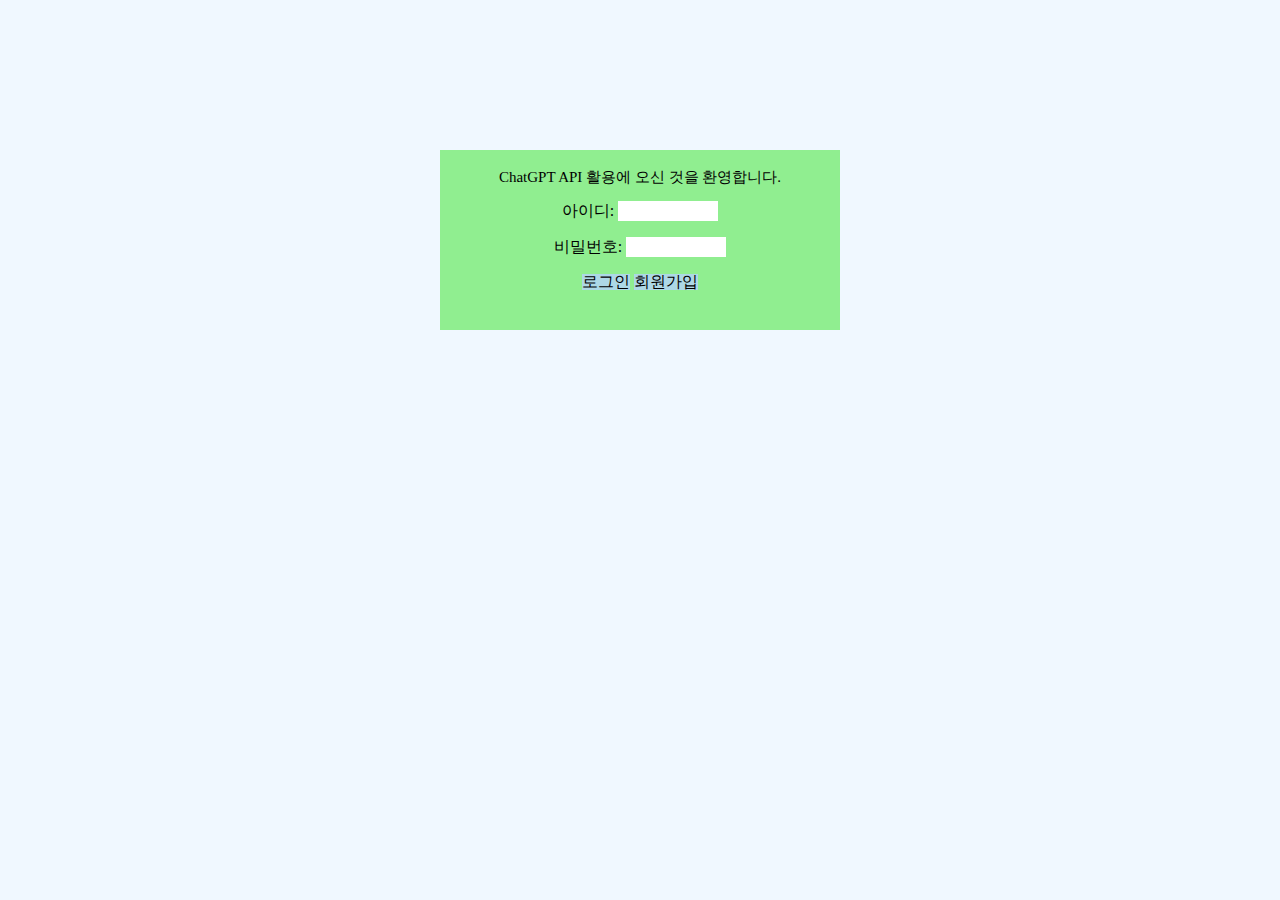
<file: front/index.html>
<!DOCTYPE html>
<html lang="ko-KR">
<head>
    <meta charset="UTF-8">
    <meta name="viewport" content="width=device-width, initial-scale=1.0">
    <link rel="stylesheet" href="reset.css">
    <link rel="stylesheet" href="001.css">
    <title>Login</title>
</head>
<body>
    <section class="login-wrap">
        <h2 class="sr-only">로그인</h2>
        <p>ChatGPT API 활용에 오신 것을 환영합니다.</p><br>
        <label for="username">아이디:</label>
        <input type="text" id="username" name="username" /><br><br>
        <label for="password">비밀번호:</label>
        <input type="password" id="password" name="password" /><br><br>
        <button type="button" id="logbtn">로그인</button>
        <button type="button" id="signbtn">회원가입</button>
    </section>

    <section class="signup-wrap" style="display: none;">
    <h2 class="sr-only">회원가입</h2>
    <label for="signup-username">아이디:</label>
    <input type="text" id="signup-username"><br><br>
    <label for="signup-email">이메일:</label>
    <input type="email" id="signup-email"><br><br>
    <label for="signup-password">비밀번호:</label>
    <input type="password" id="signup-password"><br><br><br>
    <button type="button" id="signup-submit">회원가입</button>
</section>

    <script src="001.js"></script>
</body>
</html>
</file>
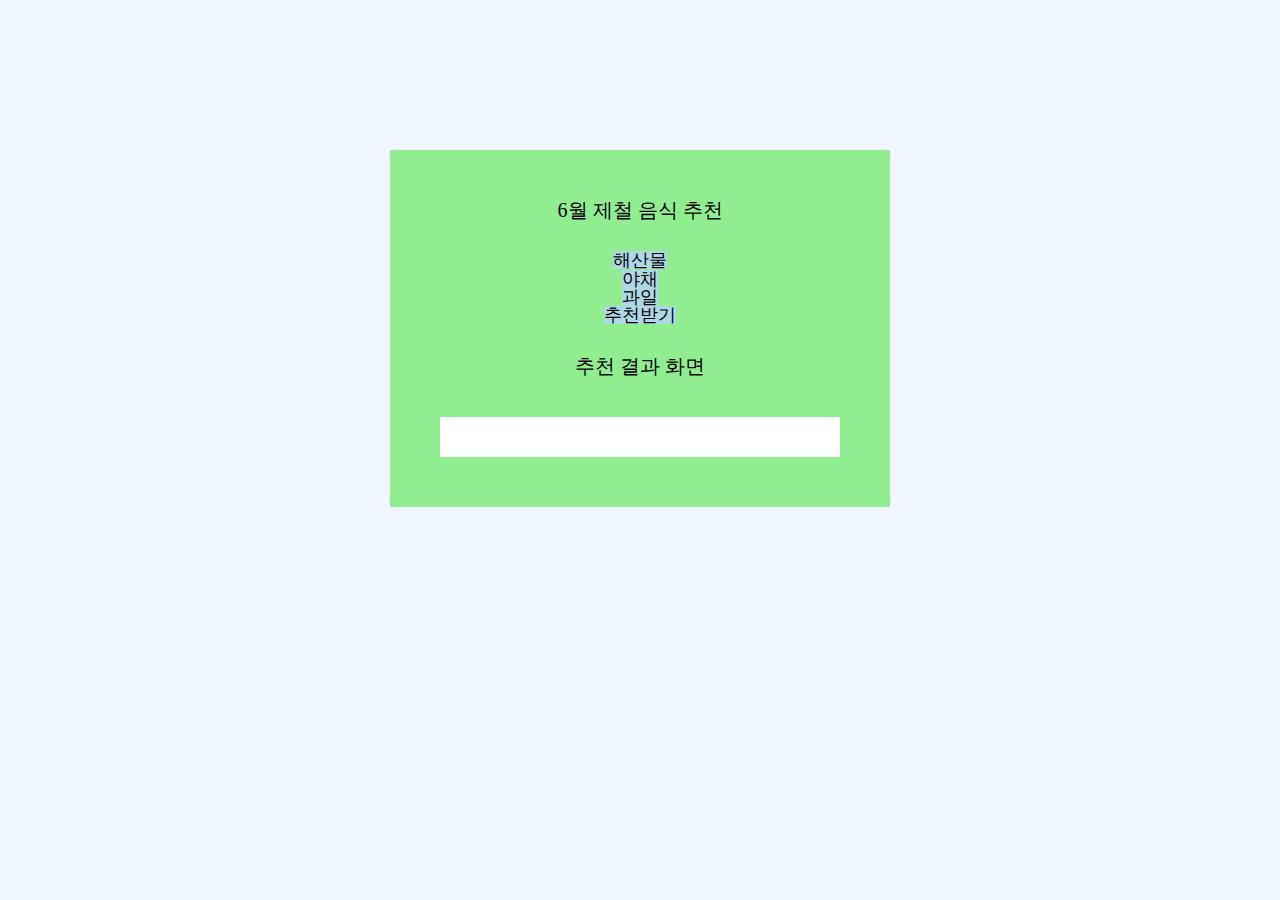
<file: front/index2.html>
<!DOCTYPE html>
<html lang="ko-KR">
<head>
    <meta charset="UTF-8">
    <meta name="viewport" content="width=device-width, initial-scale=1.0">
    <link rel="stylesheet" href="reset.css">
    <link rel="stylesheet" href="001.css">
    <title>food</title>
</head>
<body>
    <section class="food-wrap">
        <h2>6월 제철 음식 추천</h2><br>
        <div id="foodbtn">
            <button id="seafoodbtn" data-type="해산물">해산물</button><br>
            <button id="vegetablebtn" data-type="야채">야채</button><br>
            <button id="fruitbtn" data-type="과일">과일</button><br>
            <button id="randombtn" data-type="추천받기">추천받기</button>
        </div><br><br>

        <h2>추천 결과 화면</h2><br>
        <ul id="foodresult"></ul>
    </section>
    <script src="002.js"></script>
</body>
</html>
</file>
<file: front/001.css>
body {
            background-color: aliceblue;
        }
        .login-wrap {
            background-color: lightgreen;
            width: 400px;
            height: 180px;
            padding: 20px;
            margin: 150px auto;
            text-align: center;
        }
        .login-wrap p {
            font-size: 15px;
        }
        .login-wrap input{
            width: 100px;
            height: 20px;
        }
        .login-wrap button {
            background-color: lightblue;
        }
        .signup-wrap {
            background-color: lightgreen;
            width: 500px;
            height: 200px;
            padding: 30px;
            margin: 300px auto;
            text-align: center;
        }
        .signup-wrap p{
            font-size: 15px;
        }
        .signup-wrap input {
            width: 200px;
            height: 20px;
        }
        .signup-wrap button {
            background-color: lightblue;
        }
        .food-wrap {
            background-color: lightgreen;
            width: 500px;
            padding: 50px;
            text-align: center;
            margin: 150px auto;
        }
        .food-wrap h2{
            font-size: 20px;
            margin-bottom: 15px;
        }
        #foodbtn button{
            background-color: lightblue;
            font-size: 18px;
        }
        #foodresult {
            margin-top: 10px;
            background-color: white;
            padding: 20px;

        }
        #foodresult li{
            font-size: 18px;
            margin-bottom: 10px;
            color: black;
        }
</file>
